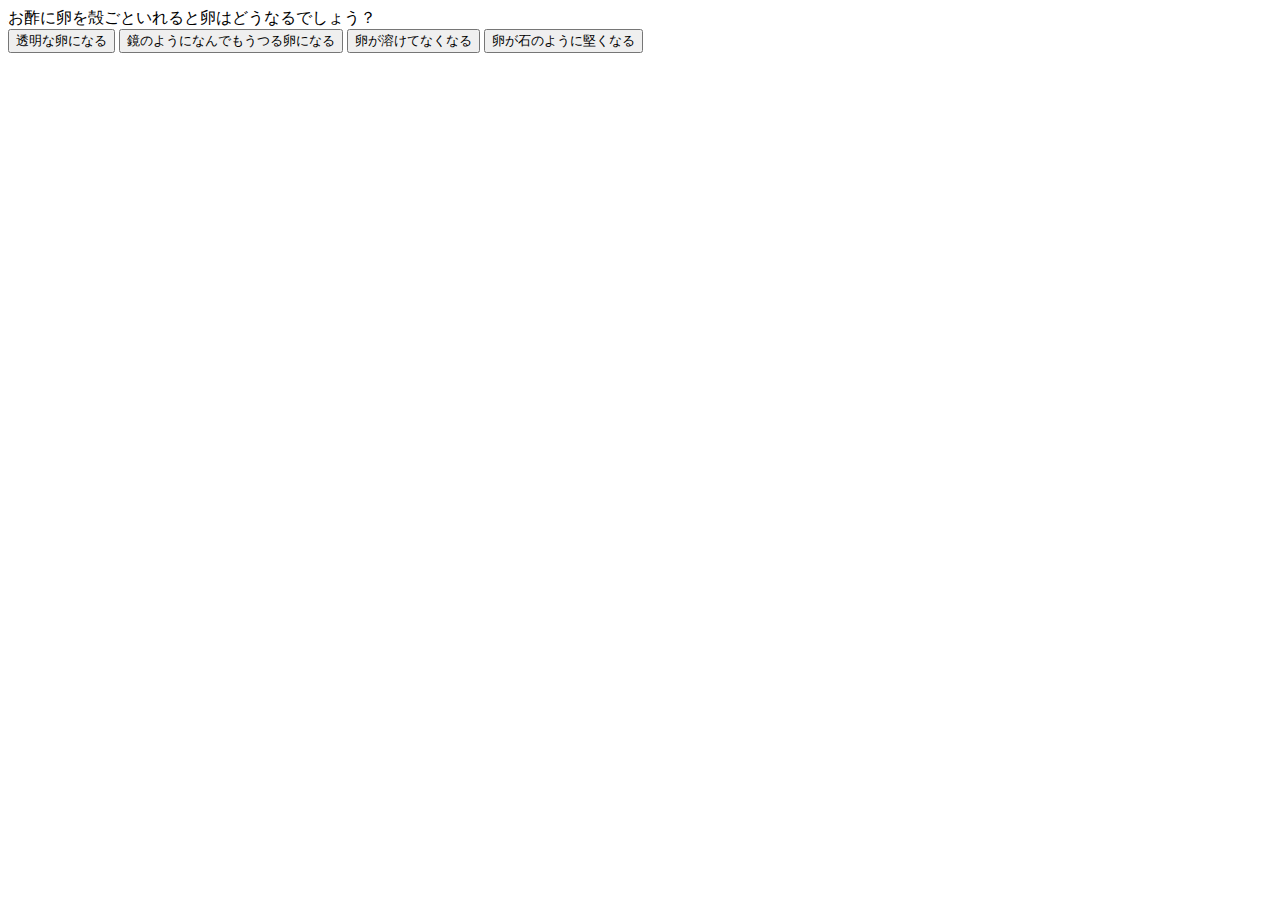
<file: index.html>
<!doctype html>
<html class="no-js" lang="">

<head>
  <meta charset="utf-8">
  <title></title>
  <meta name="description" content="">
  <meta name="viewport" content="width=device-width, initial-scale=1">

  <meta property="og:title" content="">
  <meta property="og:type" content="">
  <meta property="og:url" content="">
  <meta property="og:image" content="">

  <link rel="stylesheet" href="https://stackpath.bootstrapcdn.com/bootstrap/4.5.0/css/bootstrap.min.css" integrity="sha384-9aIt2nRpC12Uk9gS9baDl411NQApFmC26EwAOH8WgZl5MYYxFfc+NcPb1dKGj7Sk" crossorigin="anonymous">
  <!-- Place favicon.ico in the root directory -->

  <meta name="theme-color" content="#fafafa">
</head>

<body>
  <div class="container">
    <div id ="js-question" class="mt-3 alert alert-primary" role="alert">
      A simple primary alert—check it out!
    </div>
    <div class="d-flex justify-content-center">
      <button type="button" class="ml-1 btn btn-primary">Primary</button>
      <button type="button" class="ml-1 btn btn-primary">Primary</button>
      <button type="button" class="ml-1 btn btn-primary">Primary</button>
      <button type="button" class="ml-1 btn btn-primary">Primary</button>
    </div>
  </div>  

  <script src="app.js"></script>
</body>

</html>
</file>
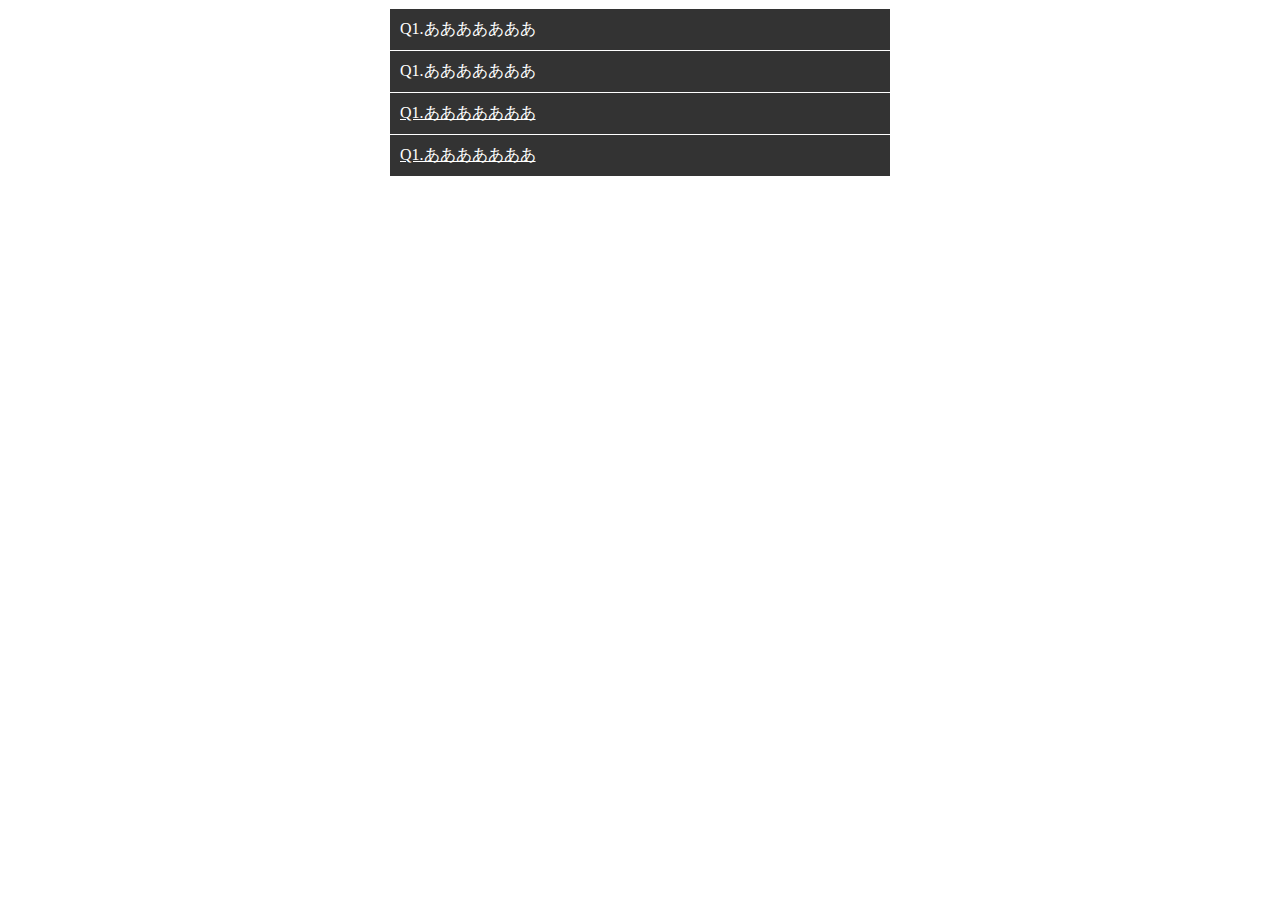
<file: class.html>
<!DOCTYPE html>
<html>
  <head>
    <meta charset="utf-8">
    <link rel='stylesheet' href='class.css'>
    <title>クラスとインスタンス</title>
  </head>
  <body>
    <div class='accordion' id='js-faq'>
      <p class='accordion-trigger'>
        Q1.あああああああ
      </p>
      <div class='accordion-contents'>
        A1.あああああ
      </div>
      <p class='accordion-trigger'>
        Q1.あああああああ
      </p>
      <div class='accordion-contents'>
        A1.あああああ
      </div>
    </div>

    <div class='accordion' id='js-accordion'>
      <a href="" class='accordion-trigger'>
        Q1.あああああああ
      </a>
      <div class='accordion-contents'>
        A1.あああああ
      </div>
      <a href="" class='accordion-trigger'>
        Q1.あああああああ
      </a>
      <div class='accordion-contents'>
        A1.あああああ
      </div>
    </div>
    <script src='class.js'></script>
  </body>
</html>
</file>
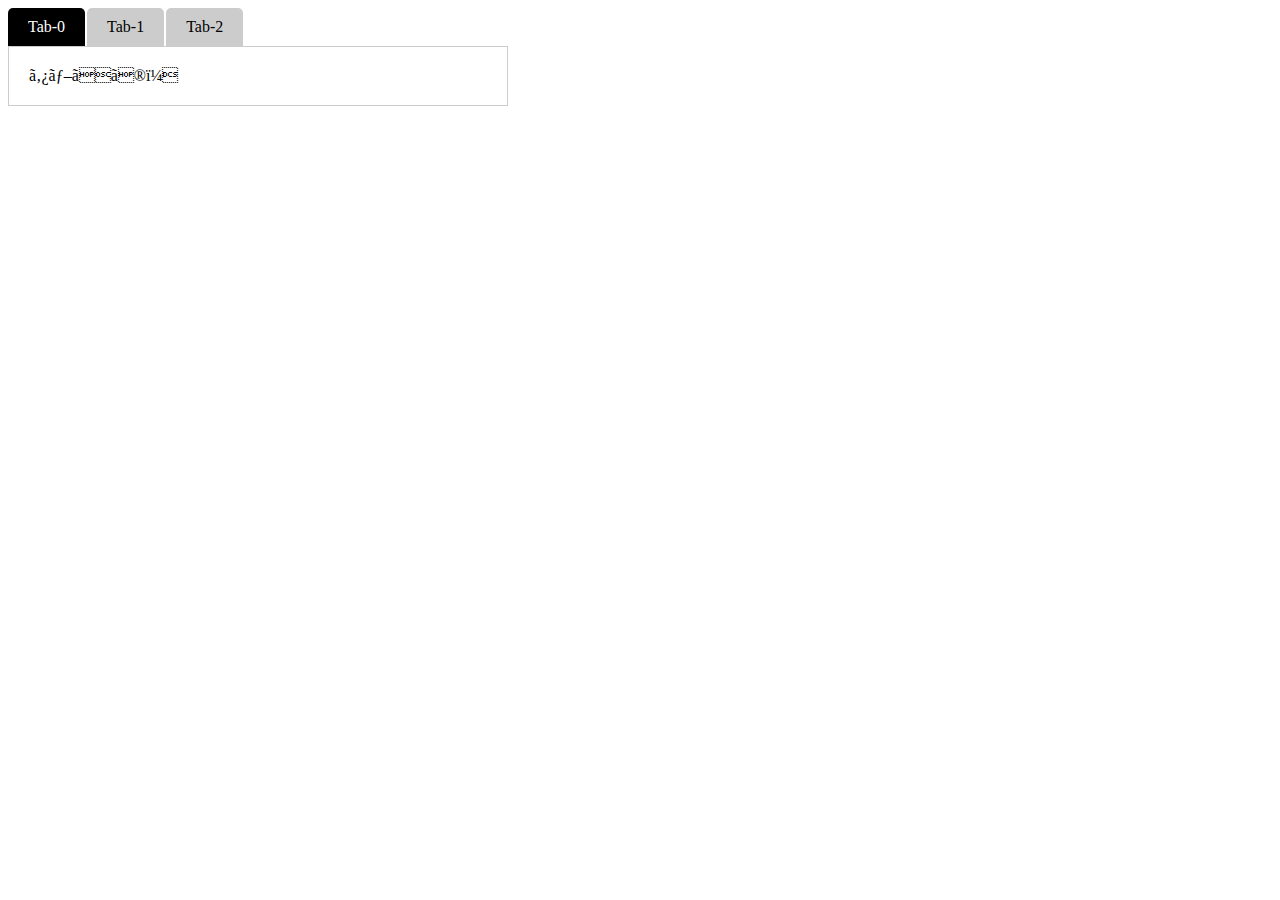
<file: tab.html>
<!DOCTYPE html>
<html>
  <head>
    <meta charset="uft-8">
    <link rel="stylesheet" href='tab.css'>
  </head>
  <body>
    <div class='tab' id='js-tab'>
      <div class='tab-nav'>
        <a href="" class='tab-nav-item is-active' data-nav="0">Tab-0</a>
        <a href="" class='tab-nav-item' data-nav="1">Tab-1</a>
        <a href="" class='tab-nav-item' data-nav="2">Tab-2</a>
      </div>
      <div class='tab-contents'>
        <div class='tab-contents-item' data-content='0'>
          タブその０
        </div>
        <div class='tab-contents-item' data-content='1'>
          タブその１
        </div>
        <div class='tab-contents-item' data-content='2'>
          タブその２
        </div>
      </div>
    </div>

    <script type="text/javascript" src='tab.js'></script>
  </body>
</html>
</file>
<file: class.css>
.accordion{
  width: 500px;
  margin: 0 auto;
}

.accordion-trigger{
  margin: 0;
  padding: 10px;
  display: block;
  background: #333;
  color: #FFF;
  border-top: 1px solid #fff;
}

.accordion-contents{
  margin: 0;
  padding: 10px;
  border: 1px solid #ccc;
  display: none;
}
</file>
<file: tab.css>
.tab{
  width: 500px;
}

.tab-nav{
  display: flex;
}

.tab-nav-item{
  margin-right: 2px;
  background-color: #ccc;
  color:#000;
  padding:10px 20px;
  text-decoration: none;
  border-radius: 5px 5px 0 0;
}

.tab-nav-item.is-active{
  background-color: #000;
  color: #fff;
}

.tab-contents{
  border: 1px solid #ccc;
  padding: 20px;
}
.tab-contents-item{
  display: none;
}
</file>
